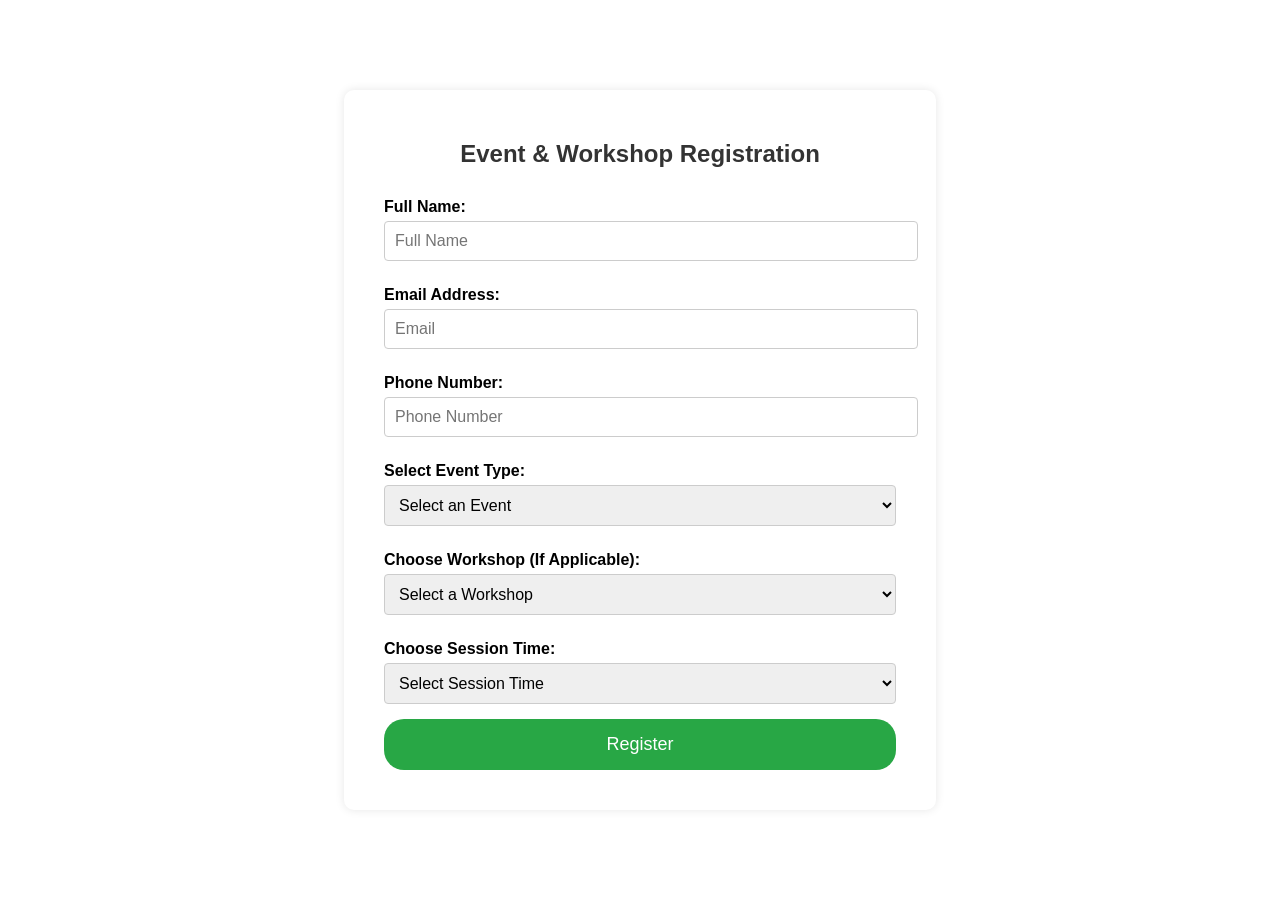
<file: 3.html>
<!DOCTYPE html>
<html lang="en">
<head>
    <title>Event Registration Form</title>
    <style>
        body {
            font-family: Arial, sans-serif;
            background-image: linear-gradient(rgba(255, 255, 255, 0.6), rgba(255, 255, 255, 0.6)),
            url("https://upload.wikimedia.org/wikipedia/commons/c/c7/Messe_Luzern_Corporate_Event.jpg");
            margin: 0;
            padding: 0;
            display: flex;
            justify-content: center;
            align-items: center;
            height: 100vh;
        }

        .container {
            background-color: transparent;
            width: 40%;
            margin: 50px auto;
            padding: 40px;
            border-radius: 10px;
            box-shadow: 0 0 10px rgba(0, 0, 0, 0.1);
        }

        h2 {
            text-align: center;
            color: #333;
            margin-top: 10px;
        }

        form {
            display: flex;
            flex-direction: column;
        }

        label {
            margin-top: 10px;
            margin-bottom: 5px;
            font-weight: bold;
        }

        input[type="text"],
        input[type="email"],
        input[type="tel"],
        select {
            padding: 10px;
            border: 1px solid #ccc;
            border-radius: 4px;
            margin-bottom: 15px;
            font-size: 16px;
            width: 100%;
        }

        input[type="submit"], button {
            background-color: #28a745;
            color: white;
            padding: 15px;
            border: none;
            border-radius: 20px;
            cursor: pointer;
            font-size: 18px;
            width: 100%;
        }

        input[type="submit"]:hover, button:hover {
            background-color: #218838;
        }
    </style>
    <script>
        function showPopupMessage() {
            alert("Thank you for registering!");
        }
    </script>
</head>
<body>
    <div class="container">
        <h2>Event & Workshop Registration</h2>
        <form action="#" method="post" onsubmit="showPopupMessage(); return false;">
            <label for="name">Full Name:</label>
            <input type="text" id="name" name="name" placeholder="Full Name" required>

            <label for="email">Email Address:</label>
            <input type="email" id="email" name="email" placeholder="Email" required>

            <label for="phone">Phone Number:</label>
            <input type="tel" id="phone" name="phone" placeholder="Phone Number" required>

            <label for="event">Select Event Type:</label>
            <select id="event" name="event" required>
                <option value="">Select an Event</option>
                <option value="workshop">Workshop</option>
                <option value="seminar">Seminar</option>
                <option value="conference">Conference</option>
            </select>

            <label for="session">Choose Workshop (If Applicable):</label>
            <select id="session" name="session">
                <option value="">Select a Workshop</option>
                <option value="codecraft">CodeCraft: Mastering the Art of Programming</option>
                <option value="designsprint">DesignSprint: UI/UX Essentials</option>
                <option value="techtonic">TechTonic: Shifting the Digital Landscape</option>
                <option value="innobuild">InnoBuild: Innovate and Create</option>
                <option value="datadive">DataDive: Uncovering Insights</option>
                <option value="creativecanvas">CreativeCanvas: Digital Design Workshop</option>
                <option value="mindshift">MindShift: The Future of AI</option>
                <option value="startuplab">StartupLab: From Idea to Launch</option>
                <option value="cybersavvy">CyberSavvy: Security in the Digital Age</option>
                <option value="webwizards">WebWizards: Front-End Development Essentials</option>
            </select>

            <label for="sessionTime">Choose Session Time:</label>
            <select id="sessionTime" name="sessionTime">
                <option value="">Select Session Time</option>
                <option value="morning">Morning Session</option>
                <option value="afternoon">Afternoon Session</option>
                <option value="evening">Evening Session</option>
            </select>

            <button type="submit">Register</button>
        </form>
    </div>
</body>
</html>
</file>
